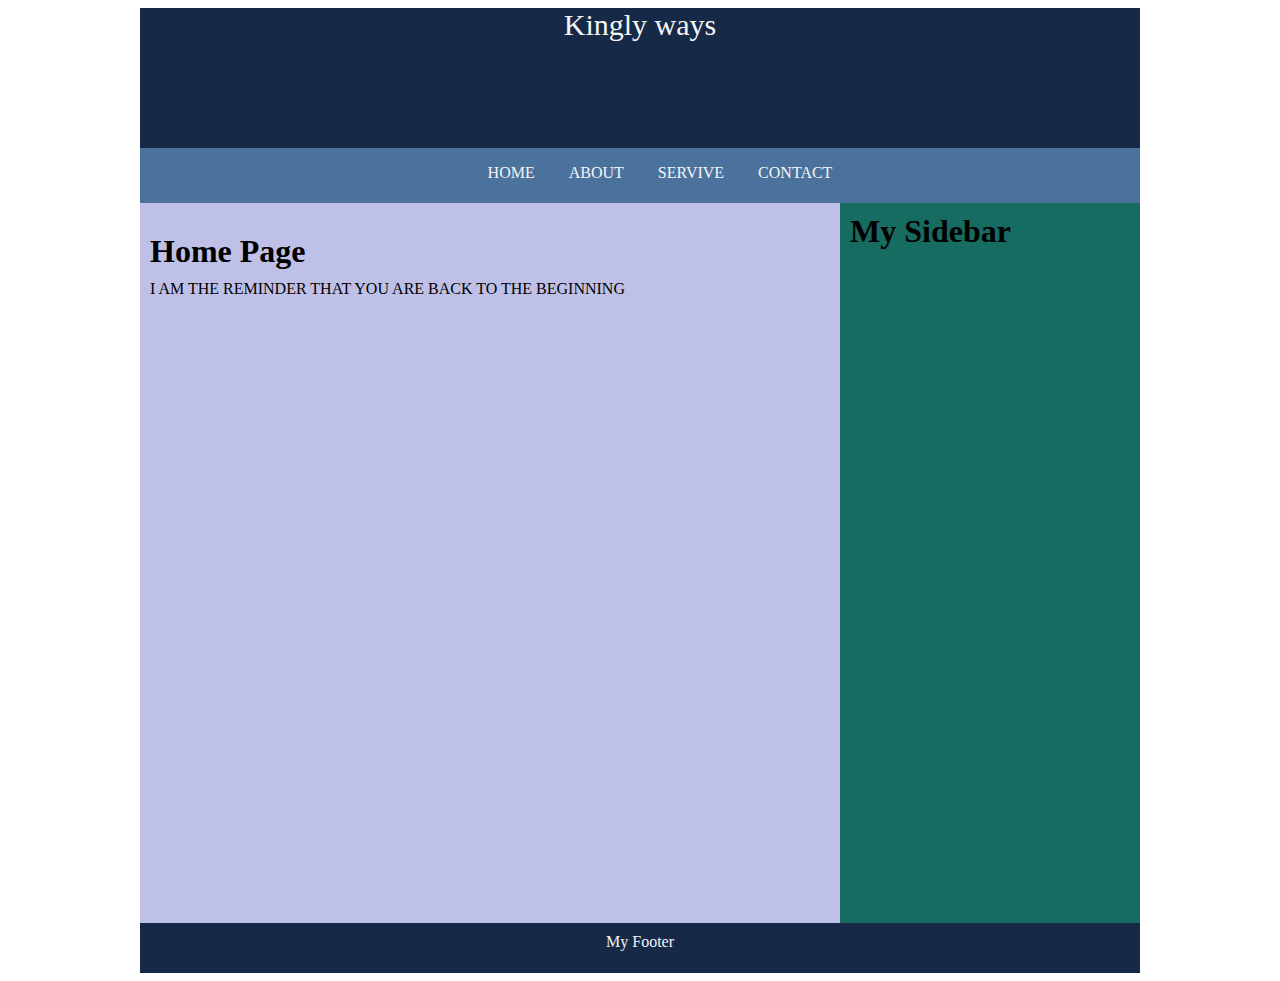
<file: index.html>
<!DOCTYPE HTML>
<!DOCTYPE html>
<html land="en">
<head>
	<meta charset="utf-8">
	<meta name="viewport" content="width=device-width, initial-scale=1">
	<title>My Page</title>
	<link rel="stylesheet" type="text/css" href="style.css">

</head>
<body>
 	
	<div class="Wrapper"> 
		<header>Kingly ways</header>
		
		<div>
		
			<div class="navbar">
				<ul>
					<li><a href="">HOME</a> </li>
					<li><a href="about.html">ABOUT</a> </li>
					<li><a href="services.html">SERVIVE</a> </li>	
					<li><a href="contact.html">CONTACT</a> </li>
				</ul>
			</div>
				
			<div class="jaga">
				<div class="main">

				<h1>Home Page</h1>

				<p> I AM THE REMINDER THAT YOU ARE BACK TO THE BEGINNING</p>
				</div>
				<div class="sidebar">
					<h1>My Sidebar</h1>

				</div>
				
			</div>	
			</div>
		<div id="footer">
				My Footer
		</div>

		</div>
	</div> 
	
</body>
</html>
</file>
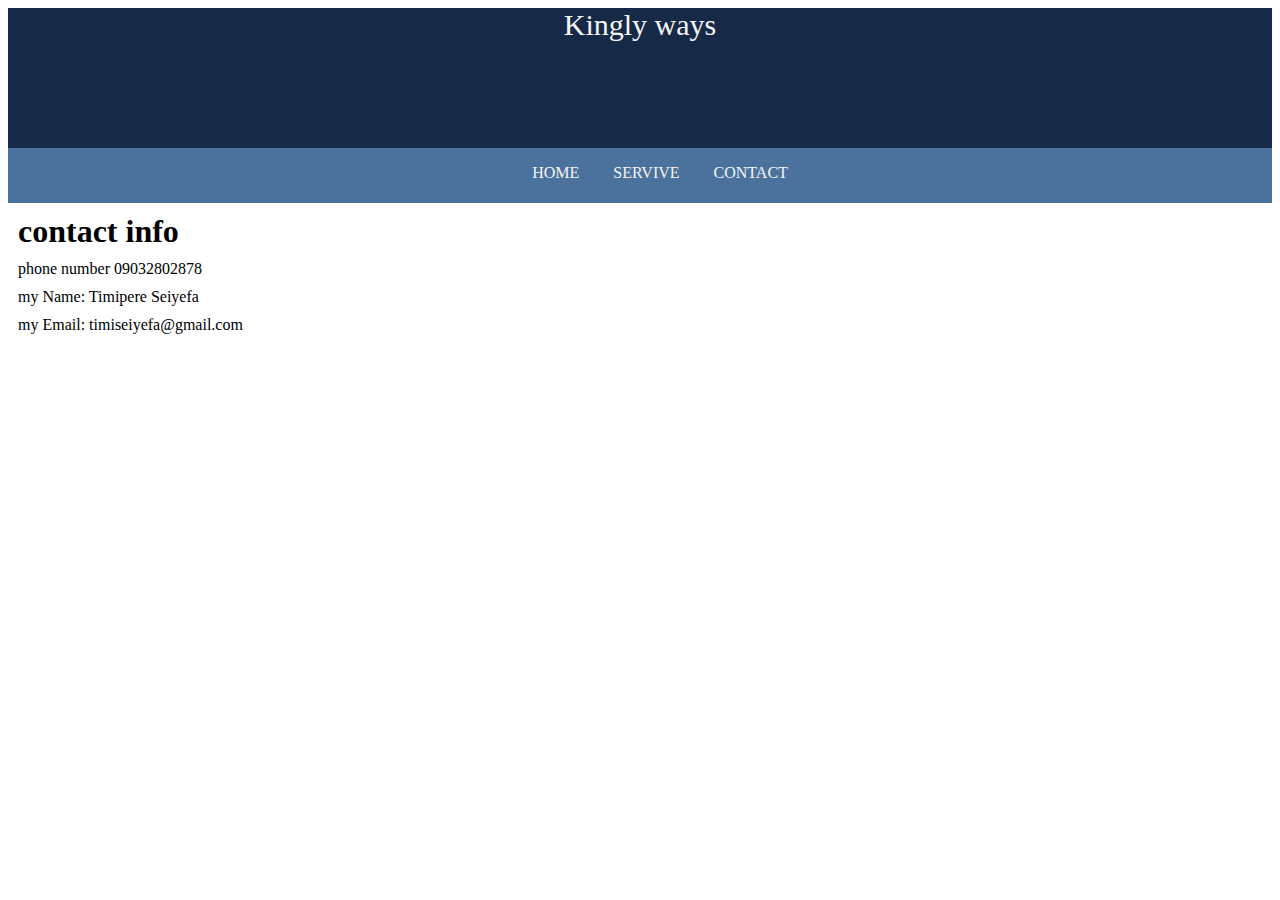
<file: contact.html>
<!DOCTYPE HTML>
<!DOCTYPE html>
<html land="en">
<head>
	<meta charset="utf-8">
	<meta name="viewport" content="width=device-width, initial-scale=1">
	<title>My Page</title>
	<link rel="stylesheet" type="text/css" href="style.css">

</head>
<body>
 	<div>
		<header>Kingly ways</header>
		
		
		
		<nav class="navbar">
			<ul>
				<li><a href="index.html">HOME</a> </li>
		
				<li><a href="services.html">SERVIVE</a> </li>	
				<li><a href="contact.html">CONTACT</a> </li>
			</ul>
		</nav>

    </div>

<h1>contact info</h1>
<p>phone number 09032802878</p>
<p>my Name: Timipere Seiyefa</p> 
<p>my Email: timiseiyefa@gmail.com</p> 
</body>
</html>
</file>
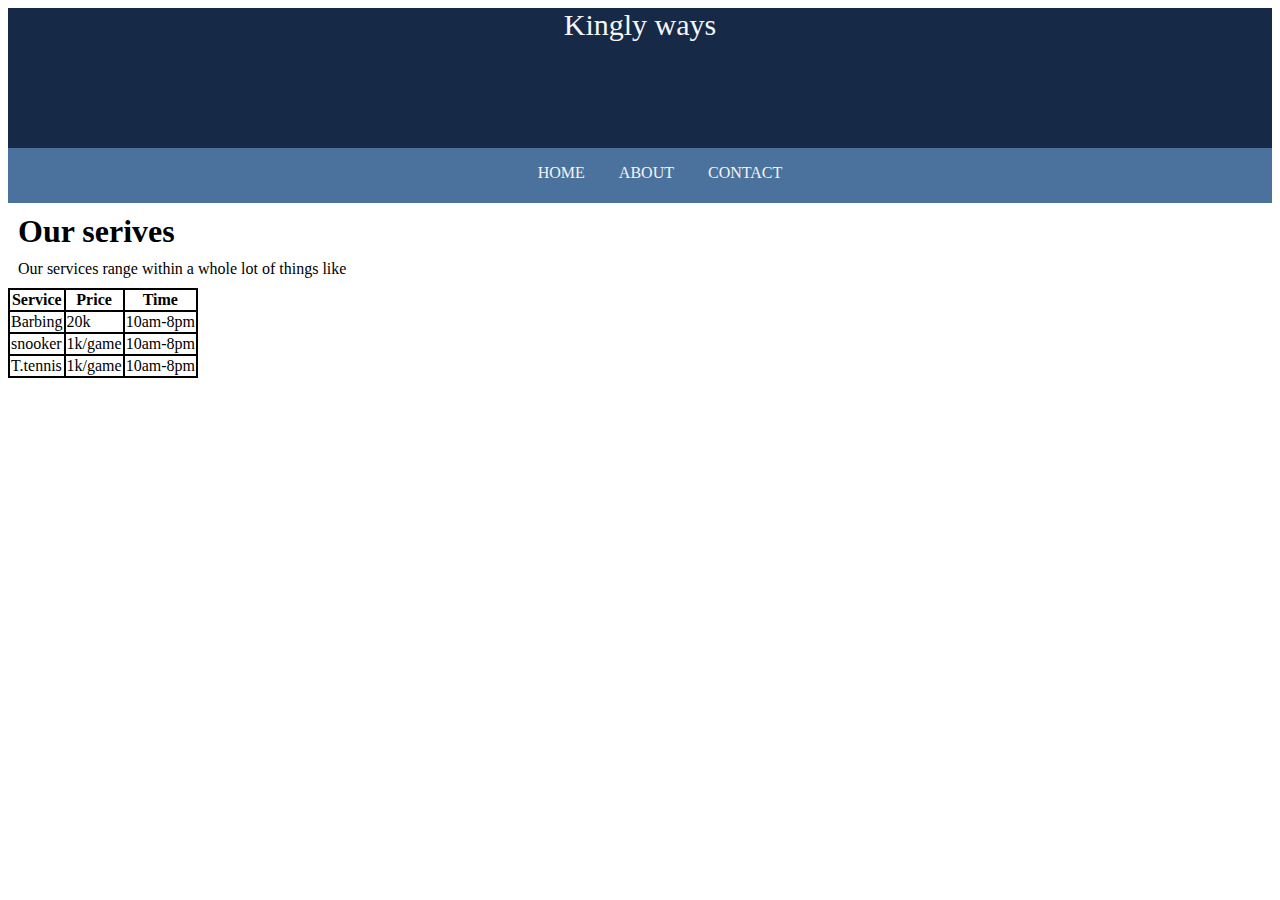
<file: services.html>
<!DOCTYPE HTML>
<!DOCTYPE html>
<html land="en">
<head>
	<meta charset="utf-8">
	<meta name="viewport" content="width=device-width, initial-scale=1">
	<title>My Page</title>
	<link rel="stylesheet" type="text/css" href="style.css">

<style type="text/css">
	table,th,td{
		border: 2px solid black;
		border-collapse: collapse;
	}


</style>





</head>
<body>
 	<div>
		<header>Kingly ways</header>
		
		
		
		<nav class="navbar">
			<ul>
				<li><a href="index.html">HOME</a> </li>
		
				<li><a href="about.html">ABOUT</a> </li>	
				<li><a href="contact.html">CONTACT</a> </li>
			</ul>
		</nav>

    </div>

<h1>Our serives</h1>
<p>Our services range within a whole lot of things like </p>
<table>
	<tr>
		<th>Service</th>
		<th>Price</th>
		<th>Time</th>
	</tr>
	<tr>
		<td>Barbing</td>
		<td>20k</td>
		<td>10am-8pm</td>
	</tr>
	<tr>
		<td>snooker</td>
		<td>1k/game </td>
		<td>10am-8pm</td>
	</tr>

	<tr>
		<td>T.tennis</td>
		<td>1k/game </td>
		<td>10am-8pm</td>
	</tr>
</table>

 
</body>
</html>
</file>
<file: style.css>
header{
text-align: center;
background-color:rgb(22, 41, 71, 1.0)  ;
height: 140px;
color: whitesmoke;
font-size: 30px;
vertical-align: middle;
}

body{;

}

.Wrapper {
	margin:0px auto;
	width: 1000px;
}

.navbar ul{
	list-style-type: none;
	background-color: rgb(75, 114, 156, 1.0);
	margin: 0px;
	text-align: center;
	height: 40px;
	padding-top: 15px;
}

.navbar a{
	color: whitesmoke;
	text-decoration: none;
	padding: 15px;
	vertical-align: middle;
}

.navbar ul li{
	display: inline;
}


.navbar a:hover{
	background-color:rgb(22, 41, 71, 1.0) ;
}

.main{
	background-color: rgb(191, 192, 232, 1.0);
	padding-top: 20px;
	height: 700px;
	float: left;
	width: 70%;
}

.sidebar{
		background-color: rgb(23, 108, 98, 1.0) ;
		float: right;
		width: 30%;
		height: 720px;
}

h1,p{
	margin: 10px;
}

#footer{
	background-color:rgb(22, 41, 71, 1.0)  ;
	color: whitesmoke;
	height: 40px;
	clear: both;
	text-align: center;
	vertical-align: middle;
	padding-top: 10px;
	
}
</file>
